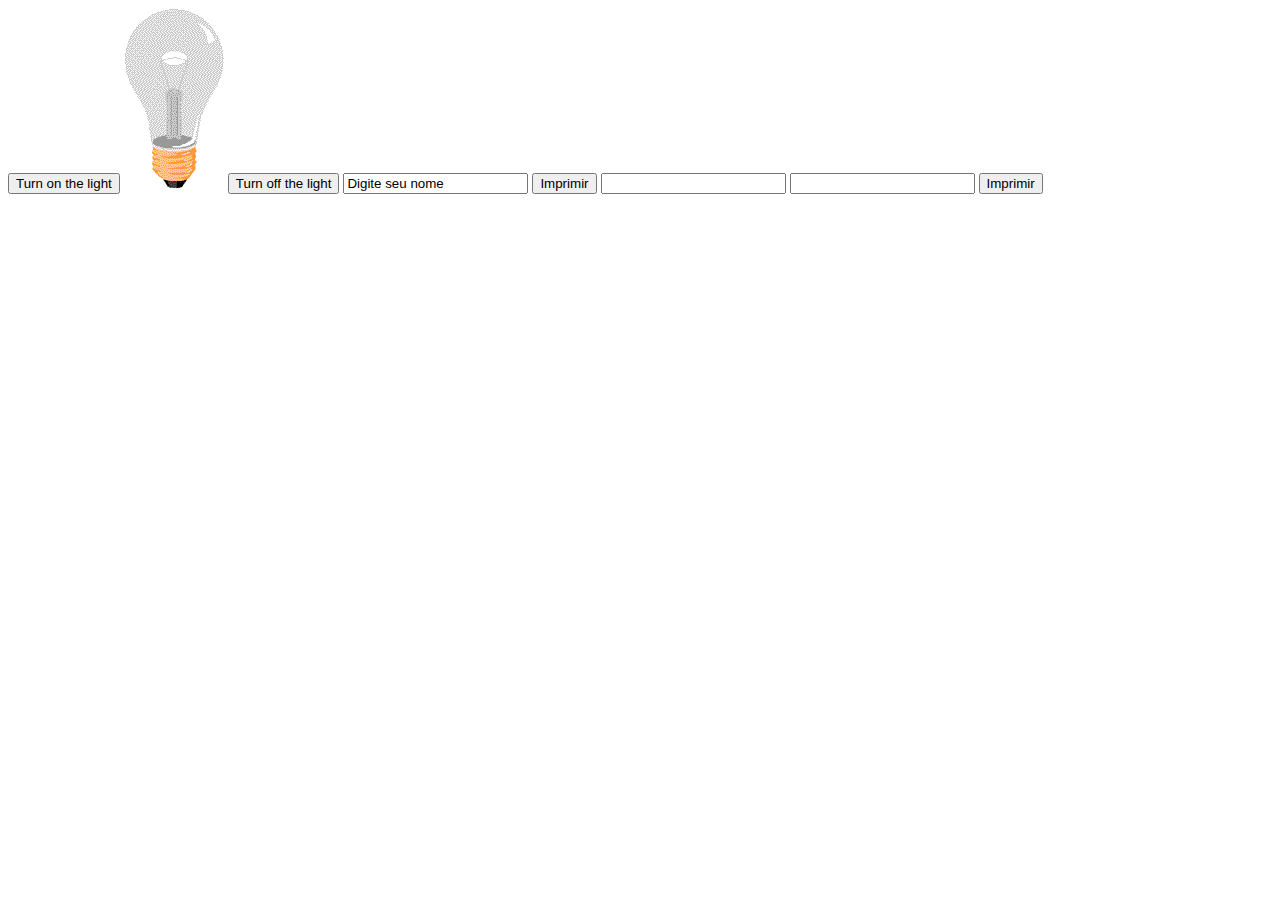
<file: index.html>
<html>

<head>
    <script>
      function ligarLampada() {
        document.getElementById('myImage').src='img/pic_bulbon.gif'
      }

      function desligarLampada() {
        document.getElementById('myImage').src='img/pic_bulboff.gif'
      }

      function abrirNotificacao() {
          var campoNome = document.getElementById("nome")
          alert(campoNome.value)
      }

      function soma() {
          var valor1 = document.getElementById("valor1")
          var valor2 = document.getElementById("valor2")
          console.log(parseInt(valor1.value) + parseInt(valor2.value))
      }
    </script>

</head>

<body>
    <button onclick="ligarLampada()">Turn on the light</button>
    <img id="myImage" src="img/pic_bulboff.gif" style="width:100px">
    <button onclick="desligarLampada()">Turn off the light</button>

    <input id="nome" type="text" value="Digite seu nome">
    <button onclick="abrirNotificacao()">Imprimir</button>

    <input id="valor1" type="text">
    <input id="valor2" type="text">
    <button onclick="soma()">Imprimir</button>
</body>
</html>
</file>
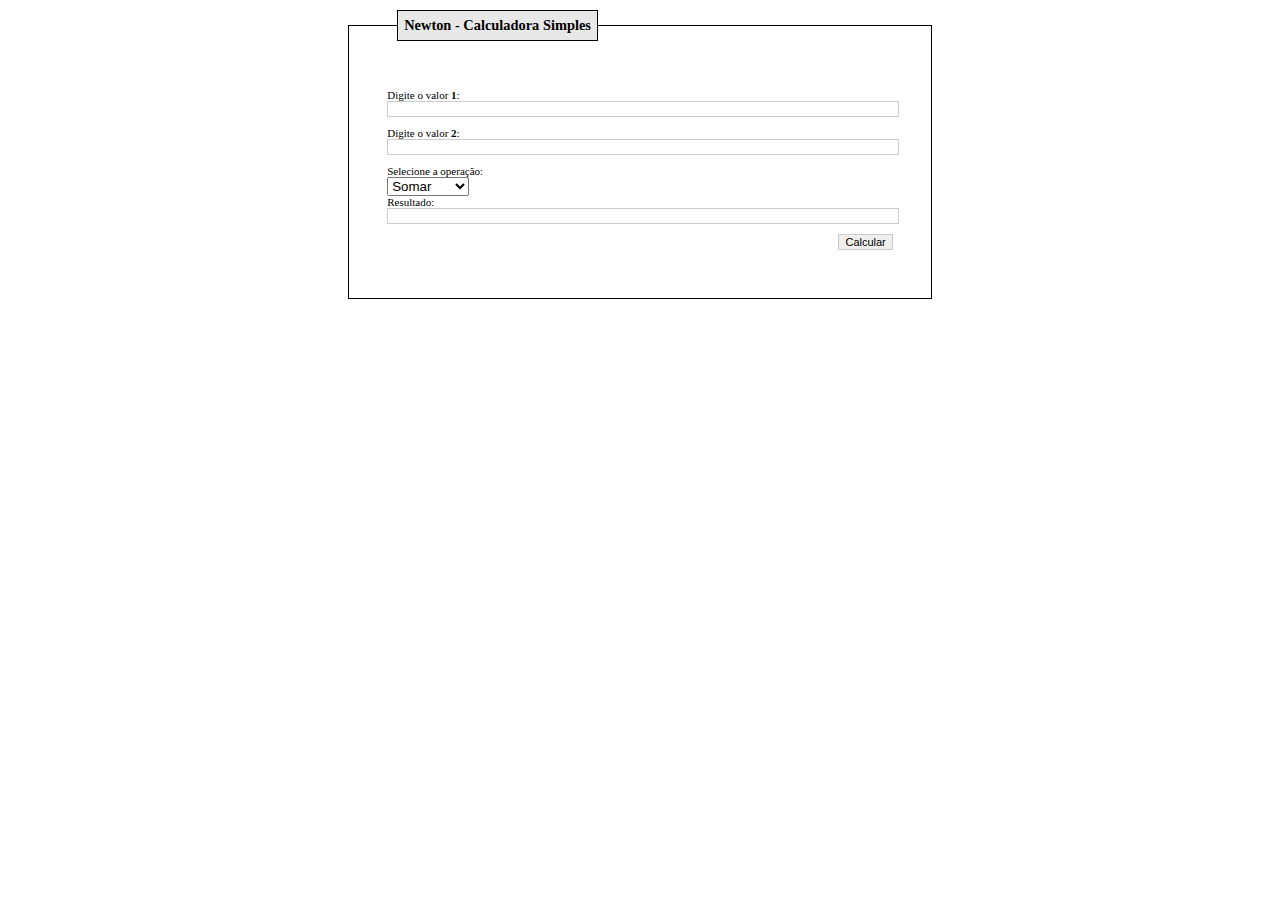
<file: calculadora.html>
<!DOCTYPE html PUBLIC "-//W3C//DTD XHTML 1.0 Transitional//EN" "http://www.w3.org/TR/xhtml1/DTD/xhtml1-transitional.dtd">
<html xmlns="http://www.w3.org/1999/xhtml">

<head>
    <title>Newton - Calculadora Simples</title>

    <link rel="stylesheet" type="text/css" href="css/estilo.css" />

   <script type="text/javascript" src="javascript/funcao.javascript"></script>
  
        
      

</head>

<body>
    <form name="calcform" method="post" action="">
        <fieldset>
            <legend>Newton - Calculadora Simples</legend>

            <label for="valor1">Digite o valor <strong>1</strong>:</label>
            <input type="text" name="valor1" id="valor1" />

            <label for="valor2">Digite o valor <strong>2</strong>:</label>
            <input type="text" name="valor2" id="valor2" />

            <label for="oper">Selecione a operação:</label>
            <select name="oper" id="oper">
                <option value="somar">Somar</option>
                <option value="subtrair">Subtrair</option>
                <option value="multiplicar">Multiplicar</option>
                <option value="Dividir">Dividir</option>
            </select>

            <label for="res">Resultado:</label>
            <input type="text" name="res" id="res" />

            <input type="button" value="Calcular" class="botao" onclick="calcular(document.calcform.oper.value)"/>
        </fieldset>
    </form>

</body>
</html>
</file>
<file: css/estilo.css>
/* Estilo "emprestado" do site http://pt.wikipedia.org/wiki/XHTML */

form fieldset {
    margin: 10px auto 10px auto;
    width: 40%;
    border: solid black 1px;
    padding: 3%;
 }
 
 form legend {
    padding: 6px;
    margin: 10px;
    border: solid black 1px;
    font-size: 90%;
    font-weight: bold;
    background-color: #e8e8e8;
 }
 
 form label {
    display: block;
    font-size: 11px;
 }
 
 form input {
    width: 100%;
    border: solid #ccc 1px;
    font-size: 11px;
    margin-bottom: 10px;
 }
 
 form input.botao {
    display: block;
    width: auto;
    float: right;
 }
</file>
